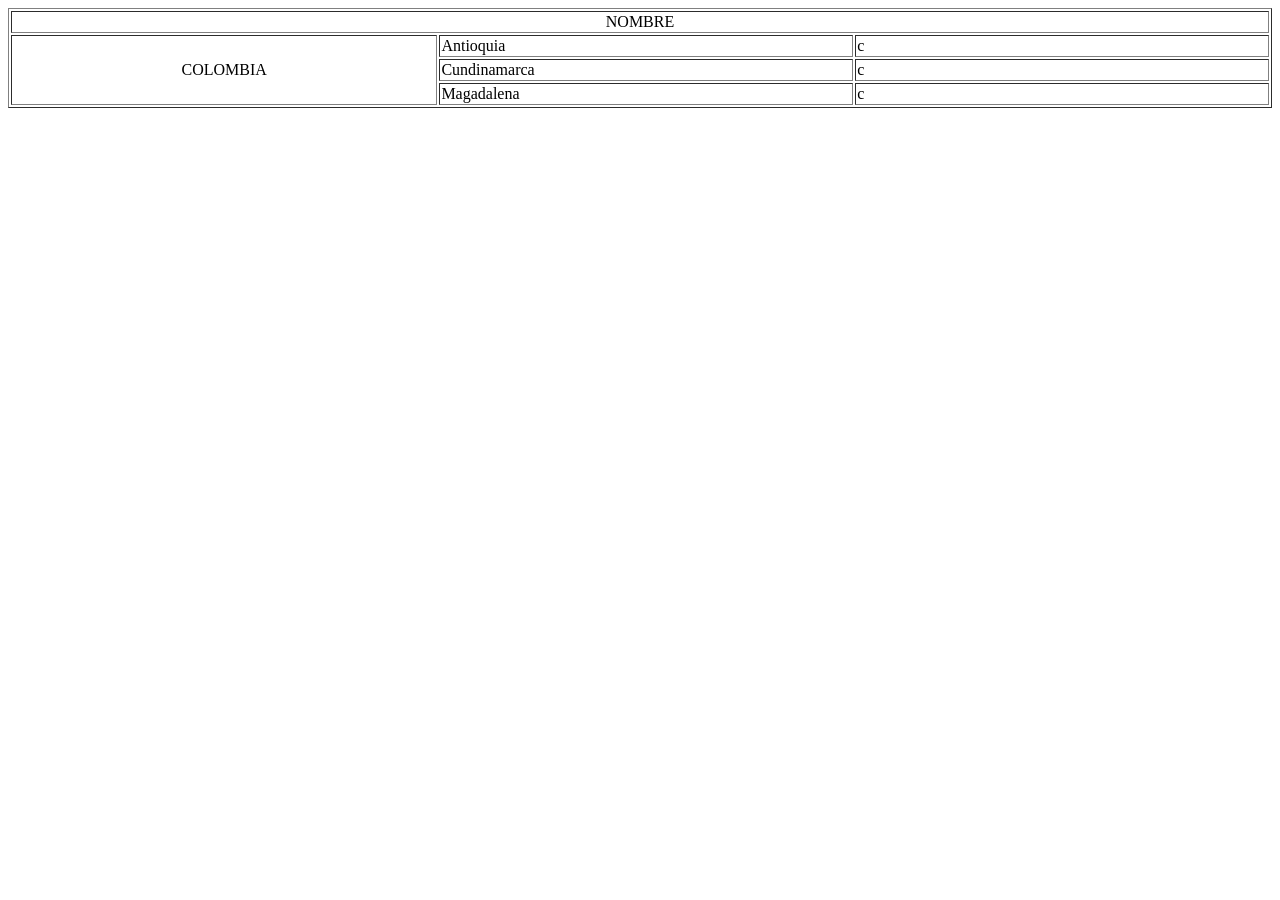
<file: tabla.html>
<!DOCTYPE html>
<html lang="en">

<head>
    <meta charset="UTF-8">
    <meta name="viewport" content="width=device-width, initial-scale=1.0">
    <title>Document</title>
</head>

<body>

    <table border width="100%" height="100px">
        <tr>
            <td width="33%" colspan="3">
                <center>NOMBRE</center>
            </td>
        </tr>
        <tr>
            <td rowspan="3">
                <center>COLOMBIA</center>
            </td>
            <td width="33%">Antioquia</td>
            <td width="33%">c</td>
        </tr>
        <tr>

            <td>Cundinamarca</td>
            <td>c</td>
        </tr>

        <tr>

            <td>Magadalena</td>
            <td>c</td>
        </tr>
    </table>

</body>

</html>
</file>
